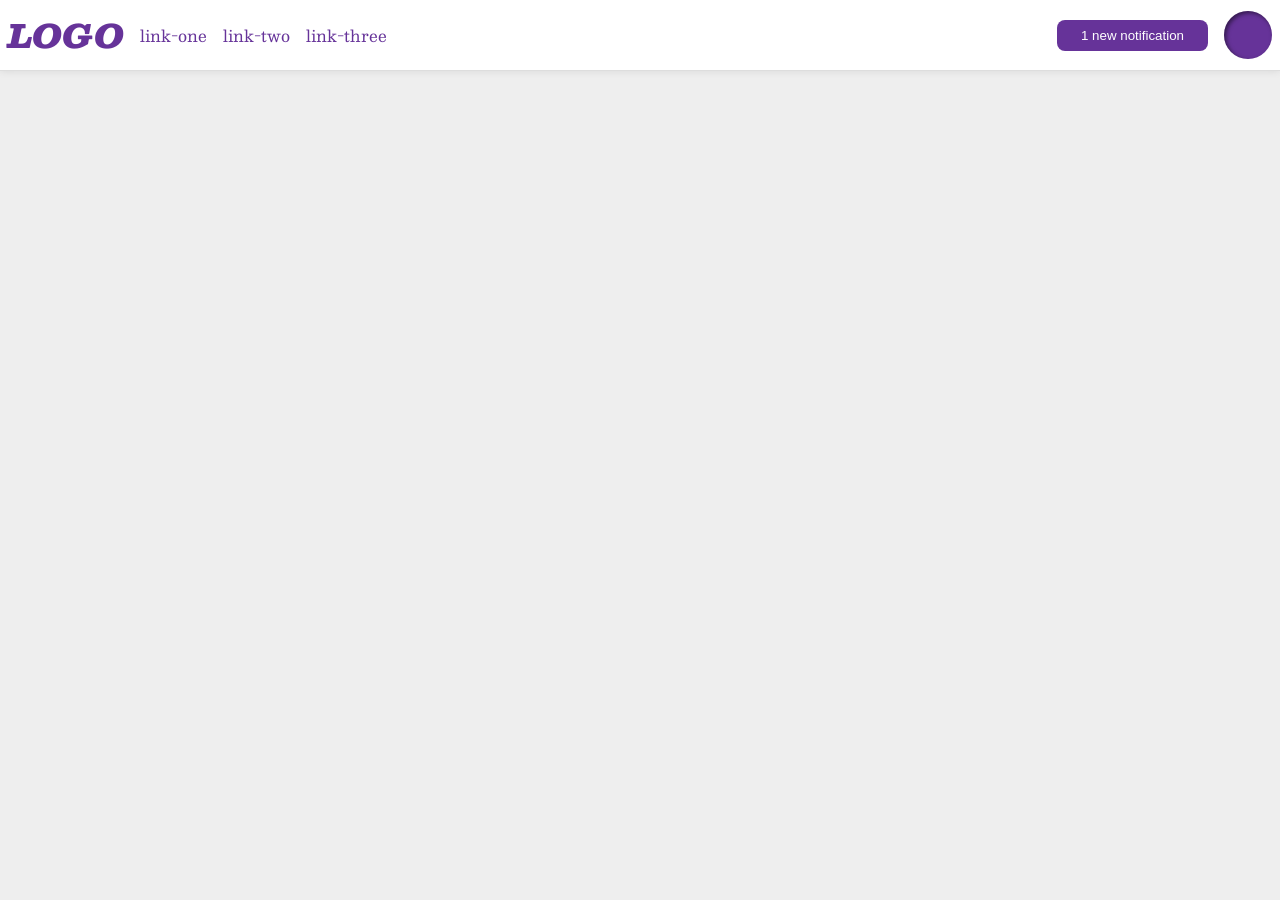
<file: flex/03-flex-header-2/index.html>
<!DOCTYPE html>
<html lang="en">
  <head>
    <meta charset="UTF-8">
    <meta http-equiv="X-UA-Compatible" content="IE=edge">
    <meta name="viewport" content="width=device-width, initial-scale=1.0">
    <title>Flex Header 2</title>
    <link rel="stylesheet" href="style.css">
  </head>
  <body>
    <div class="header">
      <div class="left">
      <div class="logo">
        LOGO
      </div>
      <ul class="links">
        <li><a href="https://google.com">link-one</a></li>
        <li><a href="https://google.com">link-two</a></li>
        <li><a href="https://google.com">link-three</a></li>
      </ul>
    </div>
    <div class="right">
      <button class="notifications">
        1 new notification
      </button>
      <div class="profile-image"></div>
    </div>
  </div>
  </body>
</html>
</file>
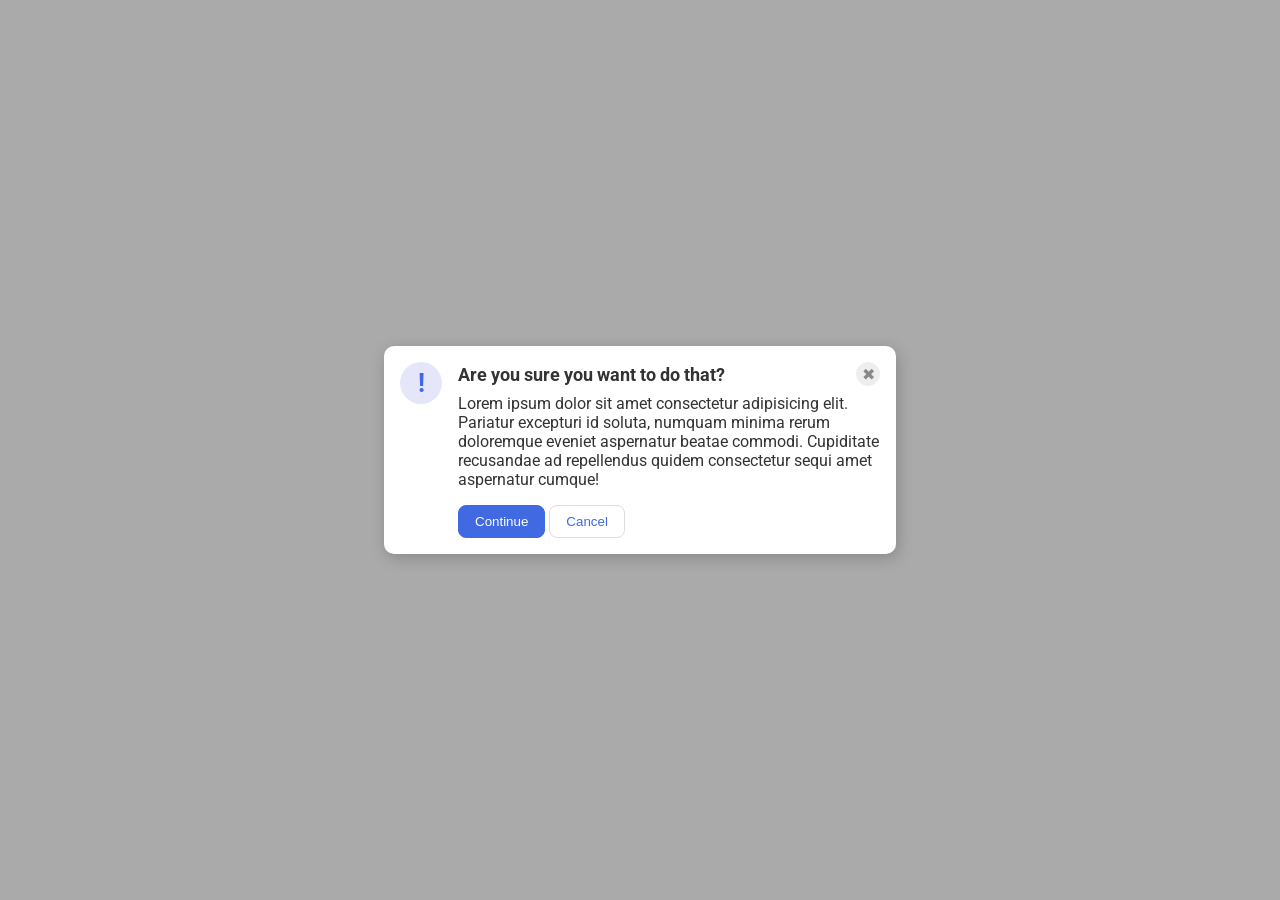
<file: flex/05-flex-modal/index.html>
<!DOCTYPE html>
<html lang="en">
  <head>
    <meta charset="UTF-8">
    <meta http-equiv="X-UA-Compatible" content="IE=edge">
    <meta name="viewport" content="width=device-width, initial-scale=1.0">
    <link rel="stylesheet" href="style.css">
    <title>Modal</title>
  </head>
  <body>
    <div class="modal">
      <div class="icon">!</div>
      <div class="container">
      <div class="header">Are you sure you want to do that?
      <button class="close-button">✖</button></div>
      <div class="text">Lorem ipsum dolor sit amet consectetur adipisicing elit. Pariatur excepturi id soluta, numquam minima rerum doloremque eveniet aspernatur beatae commodi. Cupiditate recusandae ad repellendus quidem consectetur sequi amet aspernatur cumque!</div>
      <button class="continue">Continue</button>
      <button class="cancel">Cancel</button>
      </div>
    </div>
  </body>
</html>
</file>
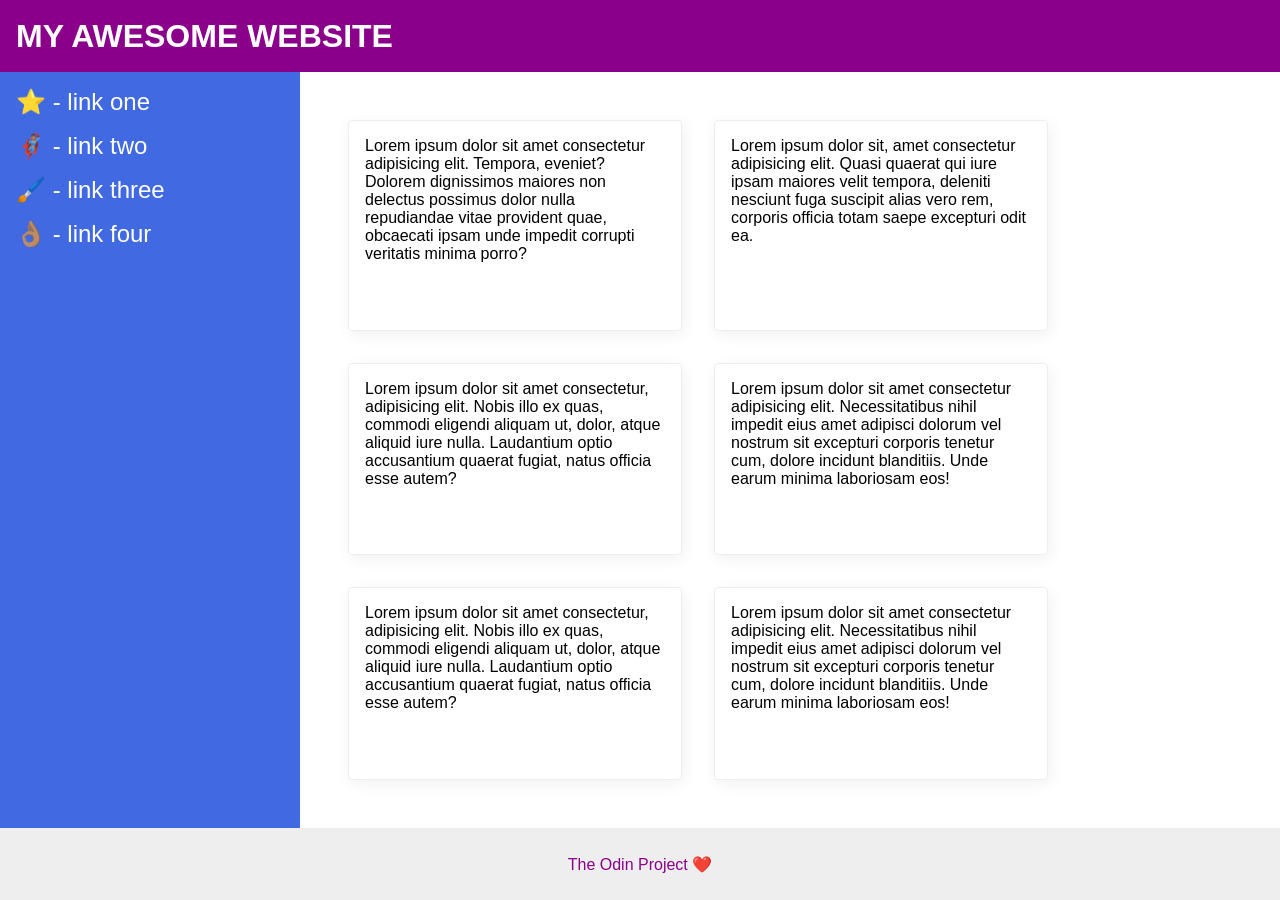
<file: flex/07-flex-layout-2/index.html>
<!DOCTYPE html>
<html lang="en">
  <head>
    <meta charset="UTF-8">
    <meta http-equiv="X-UA-Compatible" content="IE=edge">
    <meta name="viewport" content="width=device-width, initial-scale=1.0">
    <title>The Holy Grail</title>
    <link rel="stylesheet" href="style.css">
  </head>
  <body>
    <div class="header">
      MY AWESOME WEBSITE
    </div>
    <div class="body">
    <div class="sidebar">
      <ul>
        <li><a href="#">⭐ - link one</a></li>
        <li><a href="#">🦸🏽‍♂️ - link two</a></li>
        <li><a href="#">🖌️ - link three</a></li>
        <li><a href="#">👌🏽 - link four</a></li>
      </ul>
    </div>
    <div class="container">
    <div class="card">Lorem ipsum dolor sit amet consectetur adipisicing elit. Tempora, eveniet? Dolorem dignissimos maiores non delectus possimus dolor nulla repudiandae vitae provident quae, obcaecati ipsam unde impedit corrupti veritatis minima porro?</div>
    <div class="card">Lorem ipsum dolor sit, amet consectetur adipisicing elit. Quasi quaerat qui iure ipsam maiores velit tempora, deleniti nesciunt fuga suscipit alias vero rem, corporis officia totam saepe excepturi odit ea.</div>
    <div class="card">Lorem ipsum dolor sit amet consectetur, adipisicing elit. Nobis illo ex quas, commodi eligendi aliquam ut, dolor, atque aliquid iure nulla. Laudantium optio accusantium quaerat fugiat, natus officia esse autem?</div>
    <div class="card">Lorem ipsum dolor sit amet consectetur adipisicing elit. Necessitatibus nihil impedit eius amet adipisci dolorum vel nostrum sit excepturi corporis tenetur cum, dolore incidunt blanditiis. Unde earum minima laboriosam eos!</div>
    <div class="card">Lorem ipsum dolor sit amet consectetur, adipisicing elit. Nobis illo ex quas, commodi eligendi aliquam ut, dolor, atque aliquid iure nulla. Laudantium optio accusantium quaerat fugiat, natus officia esse autem?</div>
    <div class="card">Lorem ipsum dolor sit amet consectetur adipisicing elit. Necessitatibus nihil impedit eius amet adipisci dolorum vel nostrum sit excepturi corporis tenetur cum, dolore incidunt blanditiis. Unde earum minima laboriosam eos!</div>
  </div>
</div>
    <div class="footer">
      The Odin Project ❤️
    </div>
  </body>
</html>
</file>
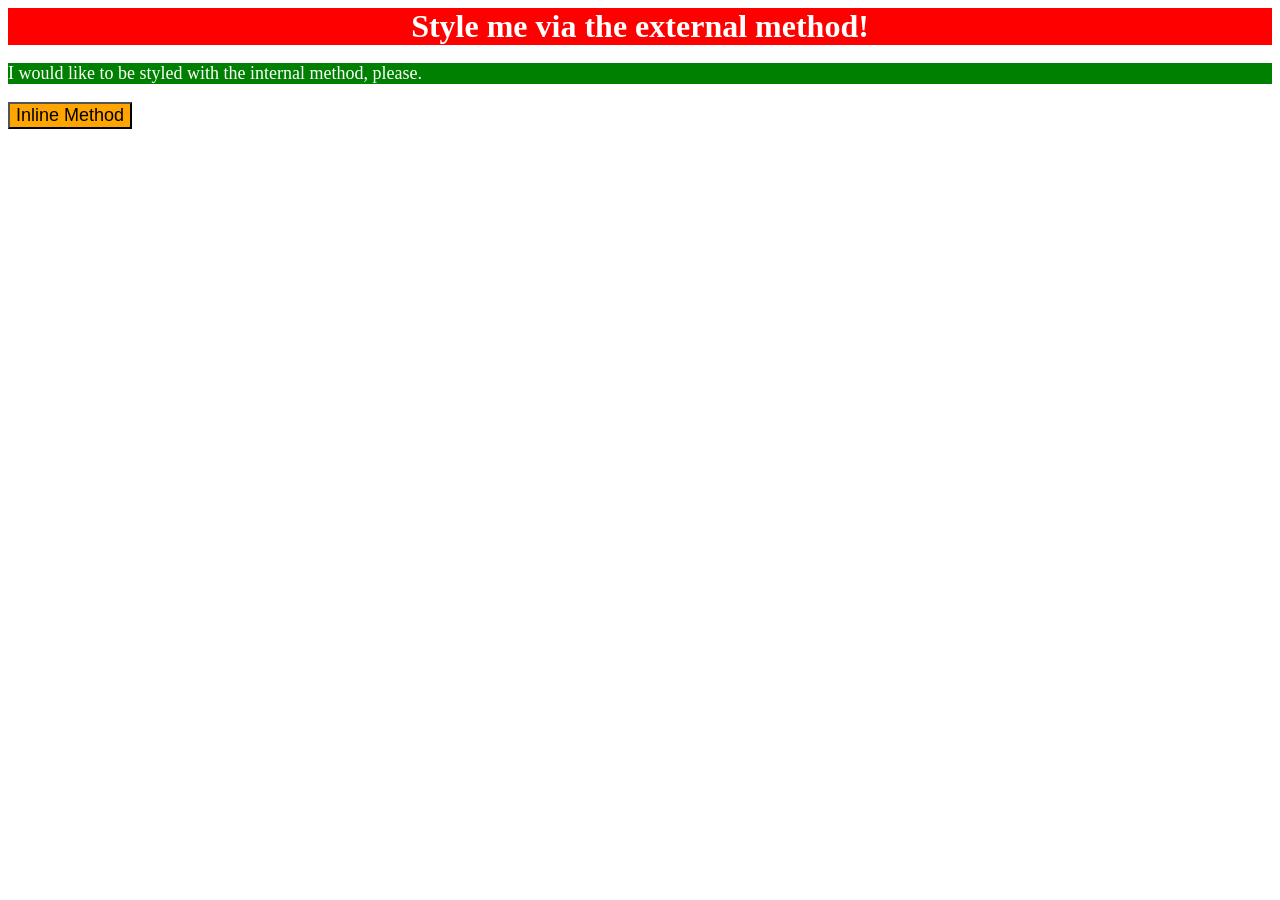
<file: foundations/01-css-methods/index.html>
<!DOCTYPE html>
<html lang="en">
  <head>
    <meta charset="UTF-8">
    <meta http-equiv="X-UA-Compatible" content="IE=edge">
    <meta name="viewport" content="width=device-width, initial-scale=1.0">
    <title>Methods for Adding CSS</title>
    <link rel="stylesheet" href="style.css">
    <style>
      p {
        background-color: green;
        color: white;
        font-size: 18px;
      }
    </style>
  </head>
  <body>
    <div>Style me via the external method!</div>
    <p>I would like to be styled with the internal method, please.</p>
    <button style="background-color: orange; font-size: 18px;">Inline Method</button>
  </body>
</html>
</file>
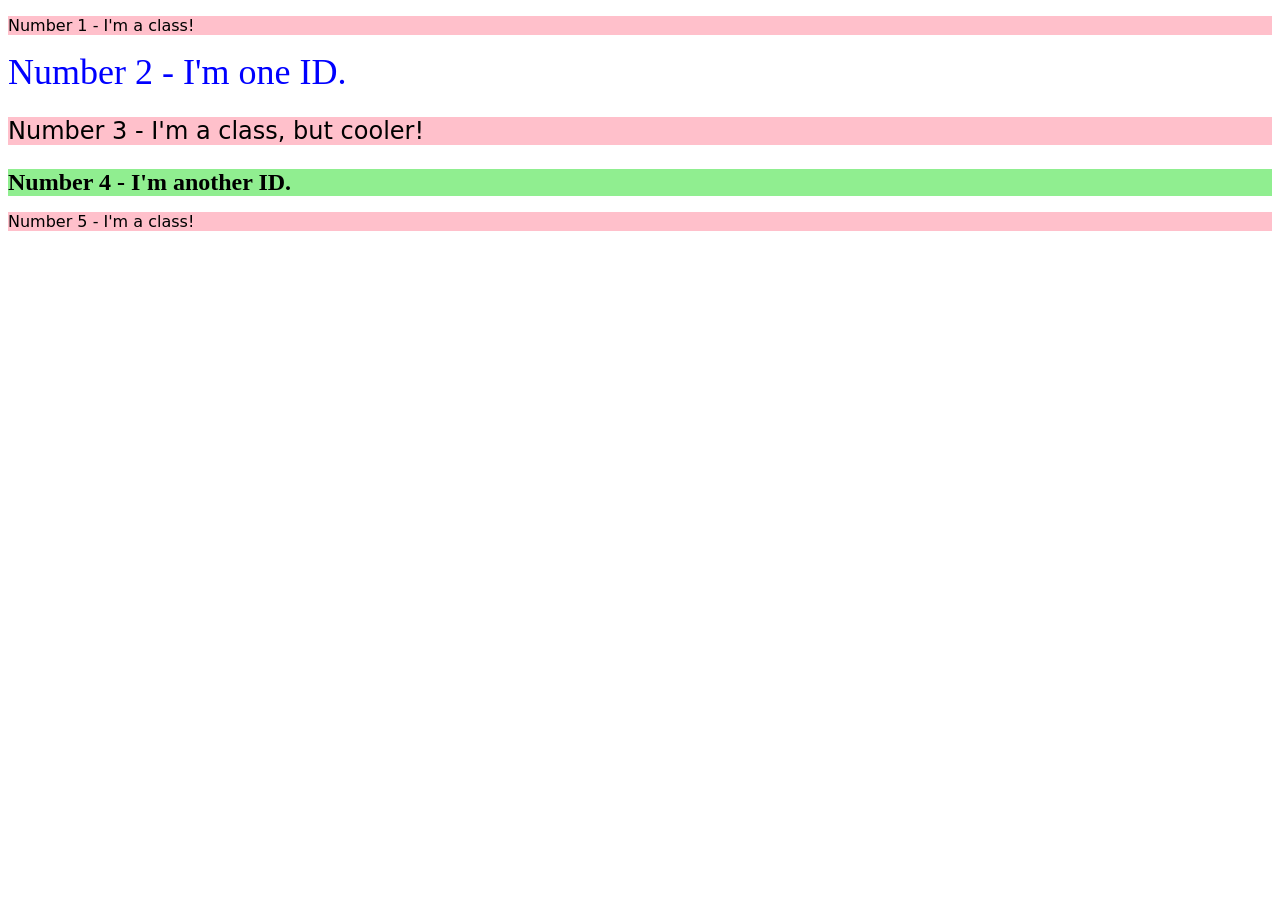
<file: foundations/02-class-id-selectors/index.html>
<!DOCTYPE html>
<html lang="en">
  <head>
    <meta charset="UTF-8">
    <meta http-equiv="X-UA-Compatible" content="IE=edge">
    <meta name="viewport" content="width=device-width, initial-scale=1.0">
    <title>Class and ID Selectors</title>
    <link rel="stylesheet" href="style.css">
  </head>
  <body>
    <p class="odd">Number 1 - I'm a class!</p>
    <div id="two">Number 2 - I'm one ID.</div>
    <p class="odd adjust-font-size">Number 3 - I'm a class, but cooler!</p>
    <div id="four" class="adjust-font-size">Number 4 - I'm another ID.</div>
    <p class="odd">Number 5 - I'm a class!</p>
  </body>
</html>
</file>
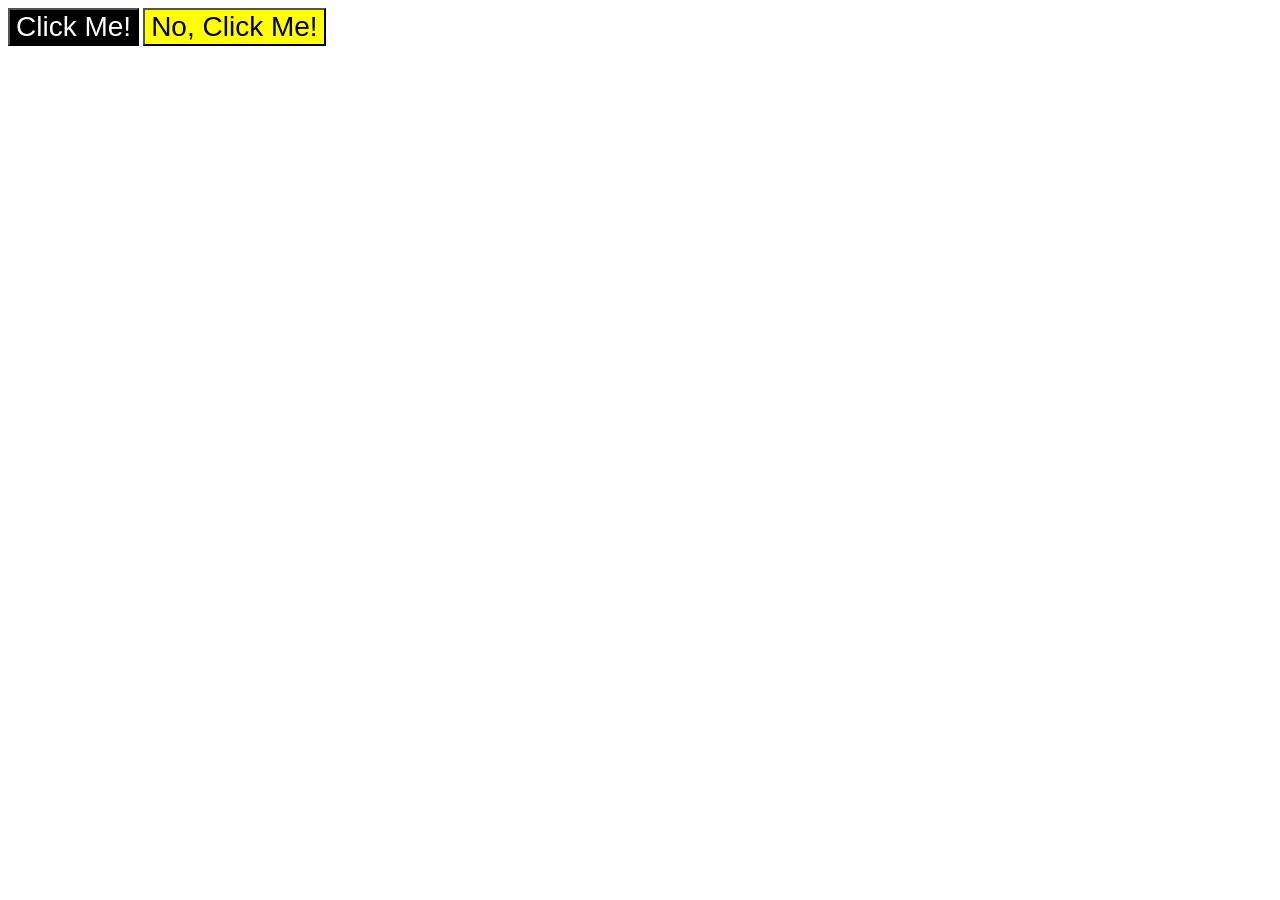
<file: foundations/03-grouping-selectors/index.html>
<!DOCTYPE html>
<html lang="en">
  <head>
    <meta charset="UTF-8">
    <meta http-equiv="X-UA-Compatible" content="IE=edge">
    <meta name="viewport" content="width=device-width, initial-scale=1.0">
    <title>Grouping Selectors</title>
    <link rel="stylesheet" href="style.css">
  </head>
  <body>
    <button class="first">Click Me!</button>
    <button class="second">No, Click Me!</button>
  </body>
</html>
</file>
<file: flex/03-flex-header-2/style.css>
/* this is some magical font-importing.  
you'll learn about it later. */
@import url('https://fonts.googleapis.com/css2?family=Besley:ital,wght@0,400;1,900&display=swap');

body {
  margin: 0;
  background: #eee;
  font-family: Besley, serif;
}

.header {
  background: white;
  border-bottom: 1px solid #ddd;
  box-shadow: 0 0 8px rgba(0,0,0,.1);
  display: flex;
  justify-content: space-between;
  padding: 8px;
}

.profile-image {
  background: rebeccapurple;
  box-shadow: inset 2px 2px 4px rgba(0,0,0,.5);
  border-radius: 50%;
  width: 48px;
  height: 48px;
}

.logo {
  color: rebeccapurple;
  font-size: 32px;
  font-weight: 900;
  font-style: italic;
}

button {
  border: none;
  border-radius: 8px;
  background: rebeccapurple;
  color: white;
  padding: 8px 24px;
}

a {
  /* this removes the line under our links */
  text-decoration: none;
  color: rebeccapurple;
}

ul {
  list-style-type: none;
  margin: 0;
  padding: 0;
  display: flex;
  gap: 16px;
}

.left, .right {
  display: flex;
  align-items: center;
  gap: 16px;
}
</file>
<file: flex/05-flex-modal/style.css>
@import url('https://fonts.googleapis.com/css2?family=Roboto:wght@400;700&display=swap');

html, body {
  height: 100%;
}

body {
  font-family: Roboto, sans-serif;
  margin: 0;
  background: #aaa;
  color: #333;
  /* I'll give you this one for free lol */
  display: flex;
  align-items: center;
  justify-content: center;
}

.modal {
  background: white;
  width: 480px;
  border-radius: 10px;
  box-shadow: 2px 4px 16px rgba(0,0,0,.2);
  display: flex;
  gap: 16px;
  padding: 16px;
}

.text {
  margin-bottom: 16px;
}

.icon {
  color: royalblue;
  font-size: 26px;
  font-weight: 700;
  background: lavender;
  width: 42px;
  height: 42px;
  border-radius: 50%;
  display: flex;
  align-items: center;
  justify-content: center;
  flex-shrink: 0;
}

.header {
  display: flex;
  align-items: center;
  justify-content: space-between;
  font-size: 18px;
  font-weight: 700;
  margin-bottom: 8px;
}


.close-button {
  background: #eee;
  border-radius: 50%;
  color: #888;
  font-weight: 400;
  font-size: 16px;
  height: 24px;
  width: 24px;
  display: flex;
  align-items: center;
  justify-content: center;
  border: 1px solid #eee;
  padding: 0;
}

button {
  cursor: pointer;
  padding: 8px 16px;
  border-radius: 8px;
}

button.continue {
  background: royalblue;
  border: 1px solid royalblue;
  color: white;
}

button.cancel {
  background: white;
  border: 1px solid #ddd;
  color: royalblue;
}
</file>
<file: flex/07-flex-layout-2/style.css>
body {
  font-family: -apple-system, BlinkMacSystemFont, 'Segoe UI', Roboto, Oxygen, Ubuntu, Cantarell, 'Open Sans', 'Helvetica Neue', sans-serif;
  margin: 0;
  min-height: 100vh;
  display: flex;
  flex-direction: column;
}

.header {
  height: 72px;
  background: darkmagenta;
  color: white;
  font-weight: 900;
  font-size: 32px;
  display: flex;
  align-items: center;
  padding-left: 16px;
}

.footer {
  height: 72px;
  background: #eee;
  color: darkmagenta;
  display: flex;
  justify-content: center;
  align-items: center;
  margin-top: auto;
}

.body {
  flex: 1;
  display: flex;
}

.sidebar {
  flex-shrink: 0;
  padding: 16px;
  width: 300px;
  background: royalblue;
  box-sizing: border-box;
  font-size: 24px;
}

ul {
  display: flex;
  flex-direction: column;
  margin: 0;
  padding: 0;
  list-style: none;
}

li {
  margin-bottom: 16px;
}

a {
  text-decoration: none;
  color: white;
}

.container {
  display: flex;
  padding: 48px;
  flex-wrap: wrap;
  gap: 32px;
}

.card {
  width: 300px;
  padding: 16px;
  flex-shrink: 0;
  border: 1px solid #eee;
  box-shadow: 2px 4px 16px rgba(0,0,0,.06);
  border-radius: 4px;
}
</file>
<file: foundations/01-css-methods/style.css>
div {
    background-color: red;
    text-align:center;
    color: white;
    font-size: 32px;
    font-weight: bold;
}
</file>
<file: foundations/02-class-id-selectors/style.css>
.odd {
    background-color: pink;
    font-family: Verdana, DejaVu Sans, sans-serif;
}

#two {
    color: blue;
    font-size: 36px;
}

.adjust-font-size {
    font-size: 24px;
}

#four {
    background-color: lightgreen;
    font-weight: bold;
}
</file>
<file: foundations/03-grouping-selectors/style.css>
.first,
.second {
    font-size: 28px;
    font-family: Helvetica, 'Times New Roman', sans-serif;
}

.first {
    background-color: black;
    color: white;
}

.second {
    background-color: yellow;
}
</file>
